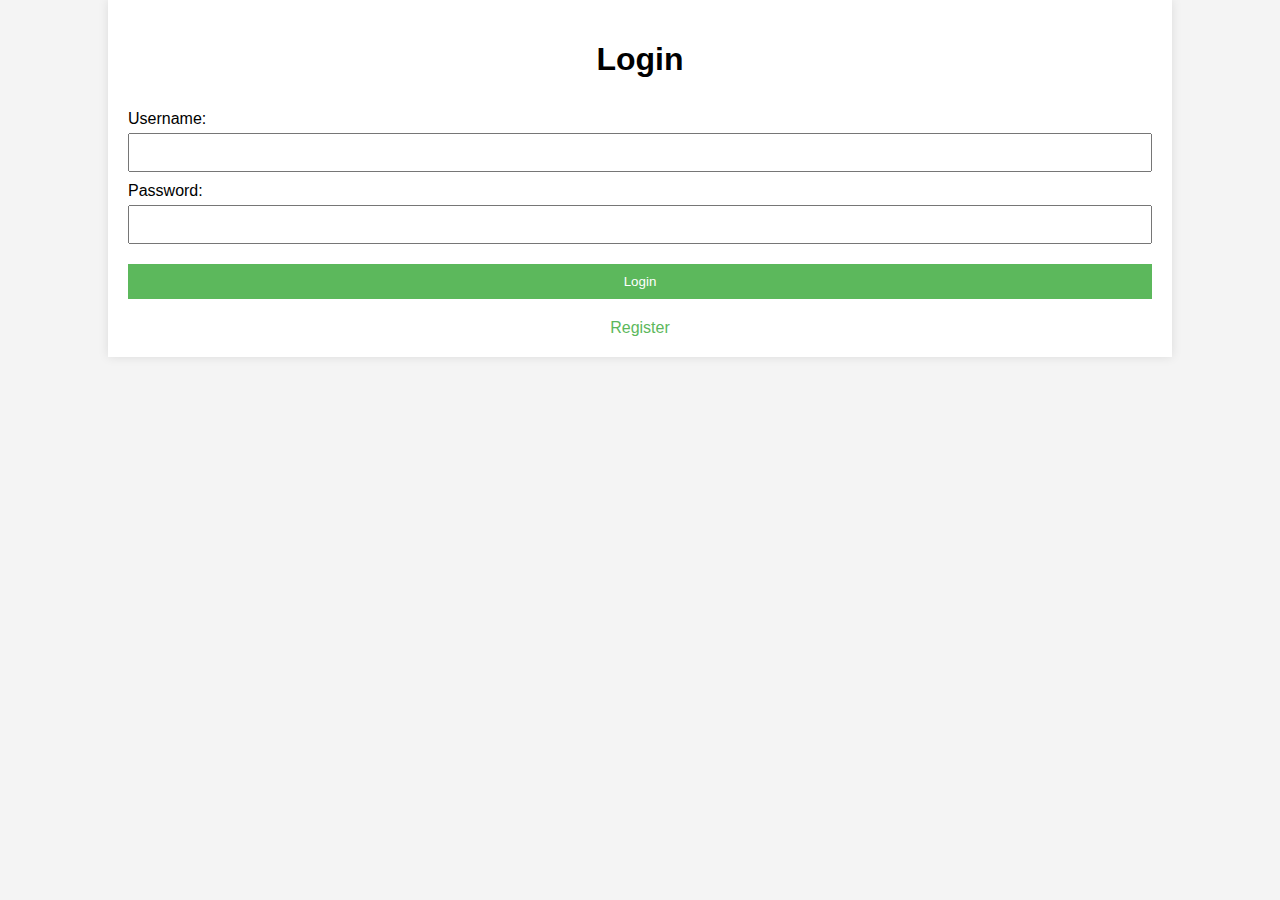
<file: Blog_App/login.html>
<!DOCTYPE html>
<html lang="en">
<head>
    <meta charset="UTF-8">
    <meta name="viewport" content="width=device-width, initial-scale=1.0">
    <title>Login</title>
    <link rel="stylesheet" href="styles.css">
</head>
<body>
    <div class="container">
        <h1>Login</h1>
        <form id="loginForm" action="/login" method="post">
            <label for="username">Username:</label>
            <input type="text" id="username" name="username" required>
            
            <label for="password">Password:</label>
            <input type="password" id="password" name="password" required>
            
            <button type="submit">Login</button>
        </form>
        <a href="/register" class="register-link">Register</a>
    </div>
</body>
</html>
</file>
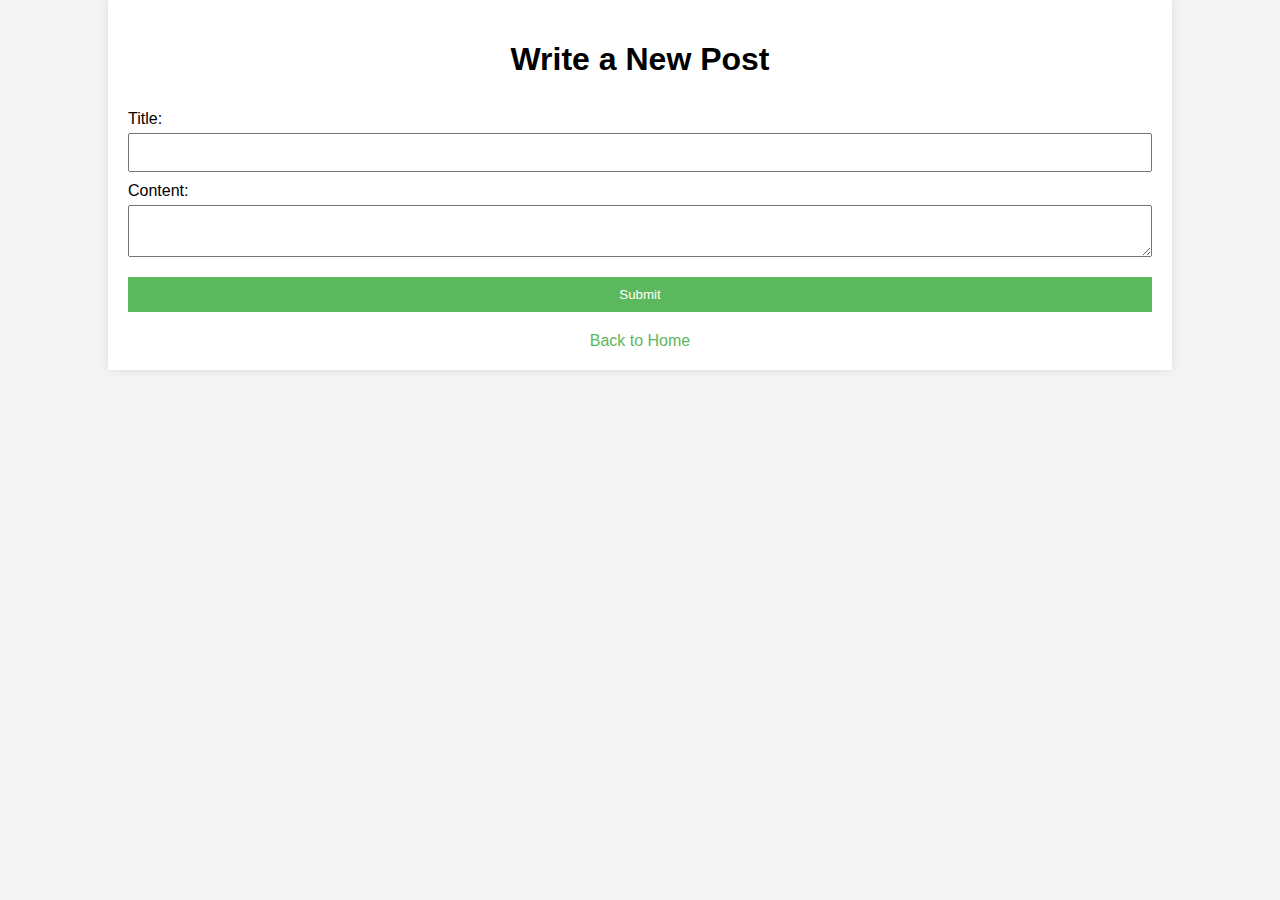
<file: Blog_App/new.html>
<!DOCTYPE html>
<html lang="en">
<head>
    <meta charset="UTF-8">
    <meta name="viewport" content="width=device-width, initial-scale=1.0">
    <title>New Post</title>
    <link rel="stylesheet" href="styles.css">
</head>
<body>
    <div class="container">
        <h1>Write a New Post</h1>
        <form id="newPostForm" action="/posts" method="post">
            <label for="title">Title:</label>
            <input type="text" id="title" name="title" required>
            
            <label for="content">Content:</label>
            <textarea id="content" name="content" required></textarea>
            
            <button type="submit">Submit</button>
        </form>
        <a href="/" class="back-link">Back to Home</a>
    </div>
</body>
</html>
</file>
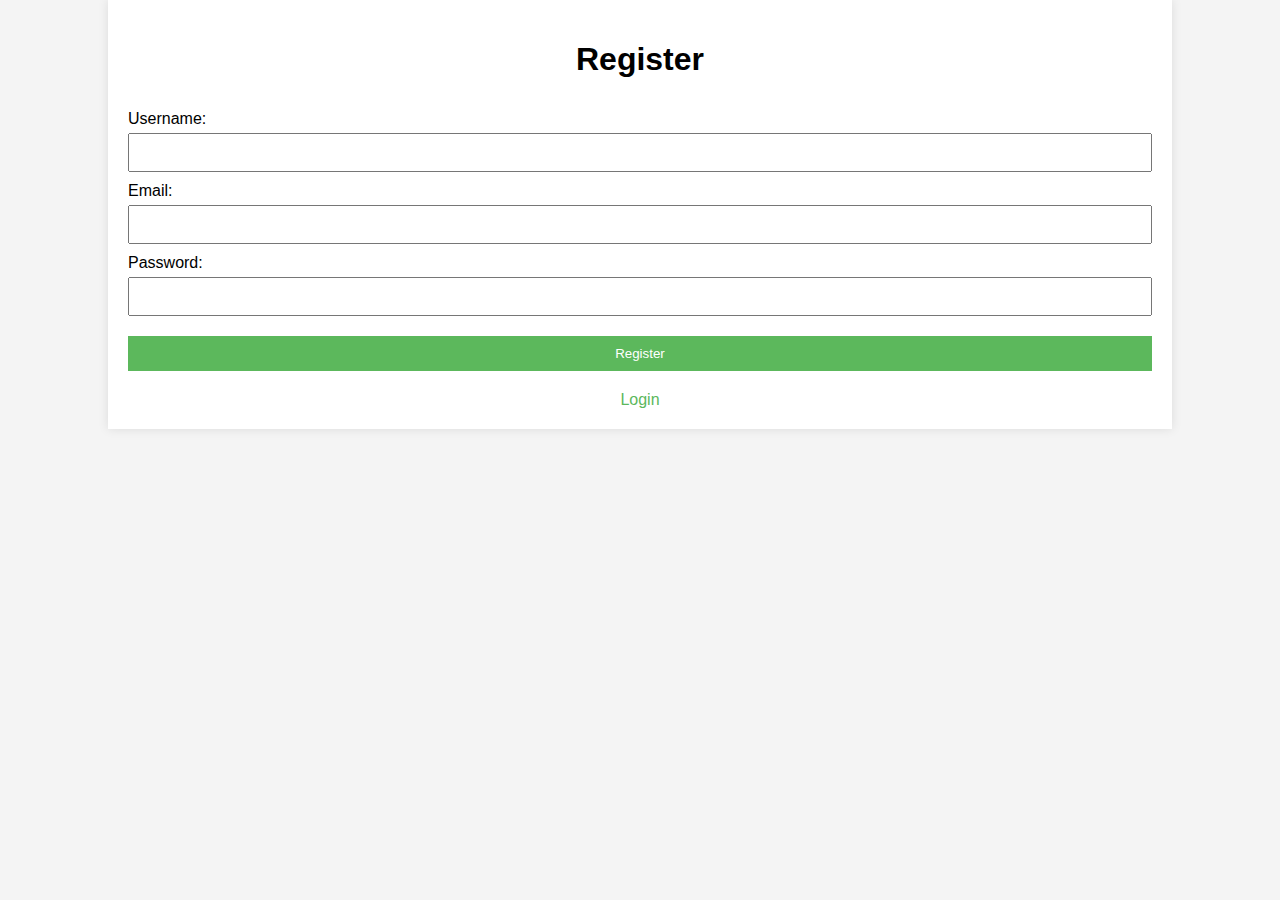
<file: Blog_App/register.html>
<!DOCTYPE html>
<html lang="en">
<head>
    <meta charset="UTF-8">
    <meta name="viewport" content="width=device-width, initial-scale=1.0">
    <title>Register</title>
    <link rel="stylesheet" href="styles.css">
</head>
<body>
    <div class="container">
        <h1>Register</h1>
        <form id="registerForm" action="/register" method="post">
            <label for="username">Username:</label>
            <input type="text" id="username" name="username" required>
            
            <label for="email">Email:</label>
            <input type="email" id="email" name="email" required>
            
            <label for="password">Password:</label>
            <input type="password" id="password" name="password" required>
            
            <button type="submit">Register</button>
        </form>
        <a href="/login" class="login-link">Login</a>
    </div>
</body>
</html>
</file>
<file: Blog_App/styles.css>
body {
    font-family: Arial, sans-serif;
    background-color: #f4f4f4;
    margin: 0;
    padding: 0;
}

.container {
    width: 80%;
    margin: 0 auto;
    background: #fff;
    padding: 20px;
    box-shadow: 0 0 10px rgba(0, 0, 0, 0.1);
}

h1 {
    text-align: center;
}

form {
    display: flex;
    flex-direction: column;
}

label {
    margin-top: 10px;
}

input, textarea {
    padding: 10px;
    margin-top: 5px;
}

button {
    margin-top: 20px;
    padding: 10px;
    background-color: #5cb85c;
    color: white;
    border: none;
    cursor: pointer;
}

button:hover {
    background-color: #4cae4c;
}

.new-post-link, .back-link, .login-link, .register-link, .profile-link {
    display: block;
    text-align: center;
    margin-top: 20px;
    text-decoration: none;
    color: #5cb85c;
}

.new-post-link:hover, .back-link:hover, .login-link:hover, .register-link:hover, .profile-link:hover {
    color: #4cae4c;
}
</file>
